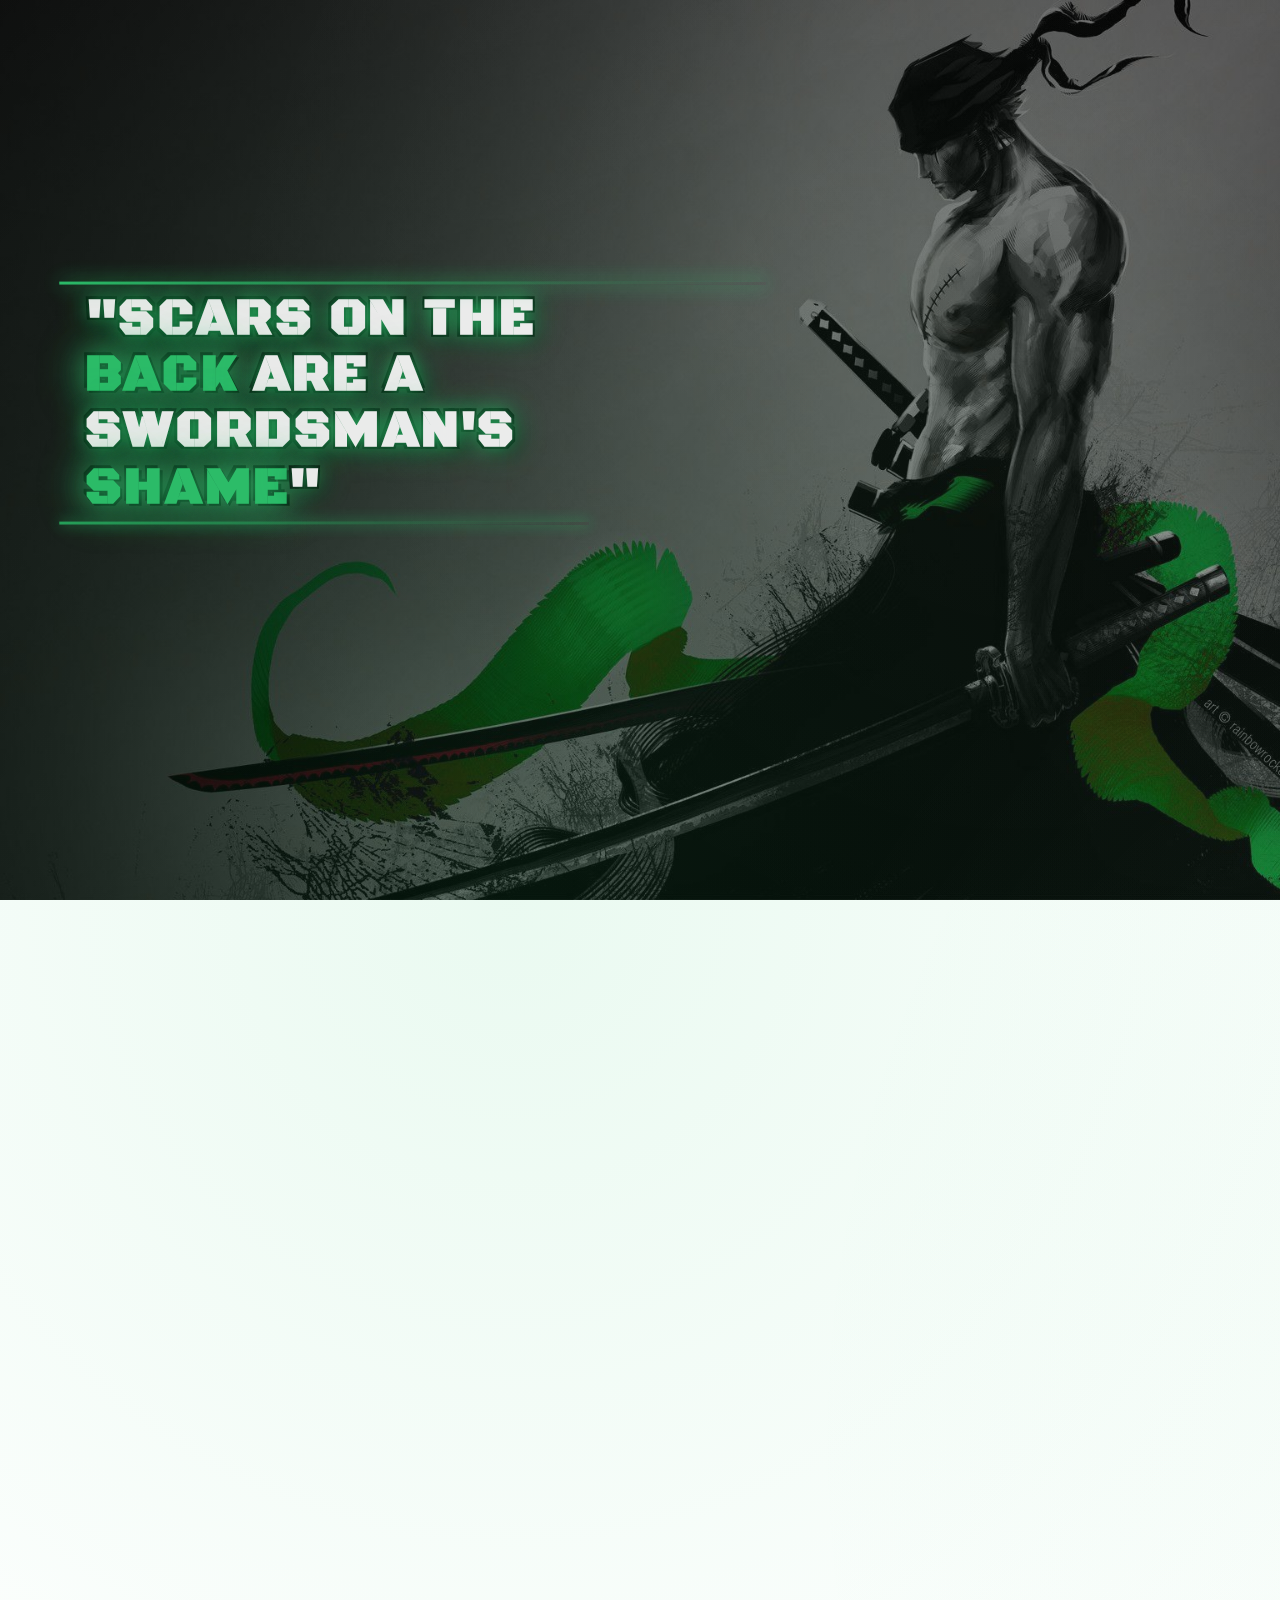
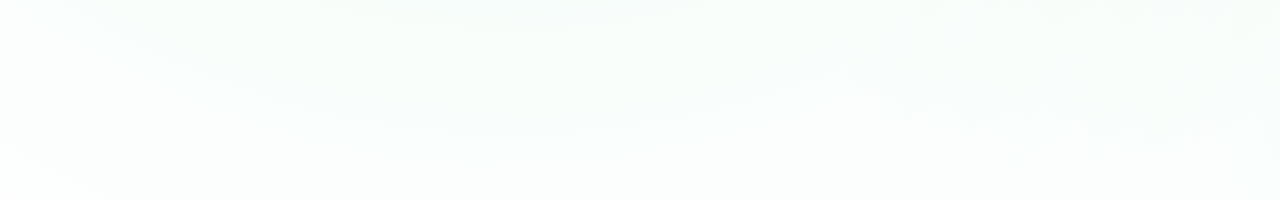
<file: index.html>
<!DOCTYPE html>
<html lang="en">
  <head>
    <meta charset="UTF-8" />
    <meta name="viewport" content="width=device-width, initial-scale=1.0" />
    <title>Task 2</title>
    <link rel="stylesheet" href="task2.css">
    <link
      href="https://fonts.googleapis.com/css2?family=Black+Ops+One&family=Teko:wght@700&display=swap"
      rel="stylesheet"
    />
   
  </head>
  <body>
  
    <div class="bg-mobile">
      <div class="bg-layer active" id="bg1"></div>
      <div class="bg-layer" id="bg2"></div>
    </div>

    <div class="banner">
      <h1 class="quote">
        "SCARS ON THE <span class="accent">BACK</span> ARE A SWORDSMAN'S
        <span class="accent">SHAME</span>"
      </h1>
      <a href="zoro.html" class="btn">WATCH ONE PIECE</a>
    </div>

    <script src="https://cdnjs.cloudflare.com/ajax/libs/gsap/3.12.2/gsap.min.js"></script>
    <script>
     
      gsap.to(".quote", {
        opacity: 1,
        x: 0,
        duration: 1.2,
        ease: "power4.out",
        delay: 0.3,
      });

      gsap.to(".btn", {
        opacity: 1,
        y: 0,
        duration: 0.8,
        delay: 1.5,
        ease: "back.out(2)",
      });

      gsap.to(".btn", {
        boxShadow:
          "0 0 60px rgba(46, 204, 113, 1), 0 12px 35px rgba(0,0,0,0.9)",
        duration: 1.5,
        repeat: -1,
        yoyo: true,
        ease: "power1.inOut",
      });

    if (window.innerWidth <= 1024) {
  const bg1 = document.getElementById('bg1');
  const bg2 = document.getElementById('bg2');
  
  bg1.style.backgroundImage = "url('king.jpg')";
  bg2.style.backgroundImage = "url('king.jpg')";
  
  function animateBackground() {
  
    gsap.to(bg1, {
      backgroundPosition: "80% center",
      duration: 4,
      ease: "power1.inOut",
      onComplete: () => {
     
        gsap.set(bg2, {
          opacity: 1,
          backgroundPosition: "20% center"
        });
        
   
        gsap.to(bg1, {
          opacity: 0,
          duration: 2,
          ease: "power1.inOut"
        });
        
   
        gsap.to(bg2, {
          backgroundPosition: "80% center",
          duration: 4,
          ease: "power1.inOut"
        });
      }
    });
  }
  
  // Run animation once after 1 second
  setTimeout(animateBackground, 1000);
}
    </script>
  </body>
</html>
</file>
<file: task2.css>
* {
        margin: 0;
        padding: 0;
        box-sizing: border-box;
      }

      body {
        height: 100vh;
        background: url("king.jpg") no-repeat center center/cover;
        font-family: 'Black Ops One', cursive;
        overflow: hidden;
        position: relative;
      }

      body::before {
        content: '';
        position: absolute;
        top: 0;
        left: 0;
        width: 100%;
        height: 100%;
        background: linear-gradient(135deg, rgba(0,0,0,0.7) 0%, rgba(0,0,0,0.3) 100%);
        z-index: 1;
      }

      body::before {
        content: '';
        position: absolute;
        top: 0;
        left: 0;
        width: 100%;
        height: 100%;
        background: linear-gradient(135deg, rgba(0,0,0,0.7) 0%, rgba(0,0,0,0.3) 100%);
        z-index: 1;
      }

      body::after {
        content: '';
        position: absolute;
        top: 0;
        left: 0;
        width: 200%;
        height: 200%;
        background: 
          radial-gradient(circle at 20% 50%, rgba(46, 204, 113, 0.1) 0%, transparent 50%),
          radial-gradient(circle at 80% 80%, rgba(46, 204, 113, 0.08) 0%, transparent 50%),
          radial-gradient(circle at 40% 20%, rgba(255, 255, 255, 0.03) 0%, transparent 40%),
          radial-gradient(circle at 60% 70%, rgba(255, 255, 255, 0.05) 0%, transparent 40%);
        animation: smokeMove 20s ease-in-out infinite;
        z-index: 1;
        pointer-events: none;
      }

      @keyframes smokeMove {
        0%, 100% {
          transform: translate(0, 0) scale(1);
          opacity: 0.6;
        }
        25% {
          transform: translate(-5%, -5%) scale(1.05);
          opacity: 0.8;
        }
        50% {
          transform: translate(-10%, 5%) scale(1.1);
          opacity: 0.7;
        }
        75% {
          transform: translate(-5%, 10%) scale(1.05);
          opacity: 0.9;
        }
      }
      .bg-mobile {
        display: none;
        position: fixed;
        top: 0;
        left: 0;
        width: 100%;
        height: 100%;
        z-index: 0;
      }

      .bg-layer {
        position: absolute;
        top: 0;
        left: 0;
        width: 100%;
        height: 100%;
        background-size: cover;
        background-position: center;
        opacity: 0;
        transition: opacity 2s ease-in-out;
      }

      .bg-layer.active {
        opacity: 1;
      }

      .banner {
        position: absolute;
        top: 50%;
        left: 5vw;
        transform: translateY(-50%);
        max-width: 50vw;
        z-index: 2;
        padding: 2vw;
      }

      .quote {
        font-size: 4vw;
        font-weight: 700;
        line-height: 1.1;
        margin-bottom: 3vh;
        color: #fff;
        text-transform: uppercase;
        letter-spacing: 0.2vw;
        opacity: 0;
        transform: translateX(-50px);
        text-shadow: 
          0 0 1.5vw rgba(46, 204, 113, 0.9),
          0 0 3vw rgba(46, 204, 113, 0.6),
          0.2vw 0.2vw 0px #000,
          -0.2vw -0.2vw 0px #000,
          0.2vw -0.2vw 0px #000,
          -0.2vw 0.2vw 0px #000,
          0.4vw 0.4vw 1.5vw rgba(0, 0, 0, 0.9);
        position: relative;
      }

      .quote::before {
        content: '';
        position: absolute;
        top: -1vh;
        left: -2vw;
        width: 120%;
        height: 0.4vh;
        background: linear-gradient(90deg, #2ecc71 0%, transparent 100%);
        box-shadow: 0 0 1.5vw #2ecc71;
      }

      .quote::after {
        content: '';
        position: absolute;
        bottom: -1vh;
        left: -2vw;
        width: 90%;
        height: 0.3vh;
        background: linear-gradient(90deg, #27ae60 0%, transparent 100%);
        box-shadow: 0 0 1vw #27ae60;
      }

      .btn {
        display: inline-block;
        padding: 1.8vh 3.5vw;
        font-size: 1.4vw;
        font-weight: bold;
        color: #000;
        background: linear-gradient(135deg, #2ecc71 0%, #27ae60 100%);
        border: 0.3vh solid #fff;
        border-radius: 0;
        cursor: pointer;
        text-transform: uppercase;
        letter-spacing: 0.2vw;
        font-family: 'Teko', sans-serif;
        box-shadow: 
          0 0 2vw rgba(46, 204, 113, 0.8),
          0 0.8vh 2.5vh rgba(0,0,0,0.7),
          inset 0 0.1vh 0 rgba(255,255,255,0.3);
        opacity: 0;
        transform: translateY(20px);
        position: relative;
        overflow: hidden;
        transition: all 0.3s ease;
        text-decoration: none;
      }

      .btn::before {
        content: '';
        position: absolute;
        top: 50%;
        left: 50%;
        width: 0;
        height: 0;
        background: rgba(255, 255, 255, 0.3);
        border-radius: 50%;
        transform: translate(-50%, -50%);
        transition: width 0.5s, height 0.5s;
      }

      .btn:hover::before {
        width: 30vw;
        height: 30vw;
      }

      .btn:hover {
        transform: translateY(20px) scale(1.1);
        box-shadow: 
          0 0 3vw rgba(46, 204, 113, 1),
          0 1.2vh 3.5vh rgba(0,0,0,0.9),
          inset 0 0.1vh 0 rgba(255,255,255,0.5);
        border-color: #2ecc71;
      }

      .accent {
        color: #2ecc71;
        text-shadow: 
          0 0 2.5vw rgba(46, 204, 113, 1),
          0 0 4vw rgba(46, 204, 113, 0.7),
          0.2vw 0.2vw 0px #000,
          -0.2vw -0.2vw 0px #000;
      }

      @keyframes glitch {
        0%, 100% {
          text-shadow: 
            0 0 1.5vw rgba(46, 204, 113, 0.9),
            0 0 3vw rgba(46, 204, 113, 0.6),
            0.2vw 0.2vw 0px #000,
            -0.2vw -0.2vw 0px #000;
        }
        25% {
          text-shadow: 
            -0.2vw -0.2vw 0px #2ecc71,
            0.2vw 0.2vw 0px #000,
            0 0 3vw rgba(46, 204, 113, 0.9);
        }
        75% {
          text-shadow: 
            0.2vw -0.2vw 0px #2ecc71,
            -0.2vw 0.2vw 0px #000,
            0 0 3vw rgba(46, 204, 113, 0.9);
        }
      }

      .quote:hover {
        animation: glitch 0.3s infinite;
      }

      @media screen and (max-width: 1024px) {
        body {
          overflow-y: auto;
        }
        
        .bg-mobile {
          display: block;
        }
        
        .banner {
          left: 3vw;
          max-width: 60vw;
        }
        
        .quote {
          font-size: 5vw;
          letter-spacing: 0.15vw;
          margin-bottom: 2.5vh;
        }
        
        .btn {
          font-size: 1.8vw;
          letter-spacing: 0.15vw;
        }
      }

      @media screen and (max-width: 768px) {
        body {
          overflow-y: auto;
          background: none;
        }
        
        .bg-mobile {
          display: block;
        }
        
        .banner {
          left: 50%;
          top: 50%;
          transform: translate(-50%, -50%);
          max-width: 90vw;
          text-align: center;
          padding: 3vw;
        }
        
        .quote {
          font-size: 7vw;
          letter-spacing: 0.1vw;
          margin-bottom: 2vh;
        }
        
        .quote::before,
        .quote::after {
          left: 50%;
          transform: translateX(-50%);
        }
        
        .btn {
          font-size: 2.5vw;
          padding: 2vh 4vw;
          letter-spacing: 0.1vw;
        }
      }

      @media screen and (max-width: 480px) {
        body {
          overflow-y: auto;
          background: none;
        }
        
        .bg-mobile {
          display: block;
        }
        
        .banner {
          max-width: 95vw;
          padding: 4vw;
        }
        
        .quote {
          font-size: 9vw;
          letter-spacing: 0.05vw;
          margin-bottom: 2vh;
          text-shadow: 
            0 0 3vw rgba(46, 204, 113, 0.9),
            0 0 5vw rgba(46, 204, 113, 0.6),
            0.3vw 0.3vw 0px #000,
            -0.3vw -0.3vw 0px #000,
            0.3vw -0.3vw 0px #000,
            -0.3vw 0.3vw 0px #000,
            0.5vw 0.5vw 2vw rgba(0, 0, 0, 0.9);
        }
        
        .quote::before {
          height: 0.3vh;
          top: -0.8vh;
        }
        
        .quote::after {
          height: 0.2vh;
          bottom: -0.8vh;
        }
        
        .btn {
          font-size: 4vw;
          padding: 1.8vh 5vw;
          letter-spacing: 0.1vw;
          border-width: 0.2vh;
        }
        
        .btn:hover {
          transform: translateY(20px) scale(1.05);
        }
        
        .btn:hover::before {
          width: 50vw;
          height: 50vw;
        }
        
        .accent {
          text-shadow: 
            0 0 4vw rgba(46, 204, 113, 1),
            0 0 6vw rgba(46, 204, 113, 0.7),
            0.3vw 0.3vw 0px #000,
            -0.3vw -0.3vw 0px #000;
        }
      }

      @media screen and (max-width: 360px) {
        body {
          overflow-y: auto;
          background: none;
        }
        
        .bg-mobile {
          display: block;
        }
        
        .banner {
          padding: 3vw;
        }
        
        .quote {
          font-size: 10vw;
          margin-bottom: 1.5vh;
        }
        
        .btn {
          font-size: 4.5vw;
          padding: 1.5vh 6vw;
        }
      }

      @media screen and (max-height: 600px) and (orientation: landscape) {
        body {
          overflow-y: auto;
          background: none;
        }
        
        .bg-mobile {
          display: block;
        }
        
        .banner {
          position: relative;
          top: auto;
          left: auto;
          transform: none;
          margin: 5vh auto;
          text-align: center;
        }
        
        .quote {
          font-size: 6vw;
          margin-bottom: 2vh;
        }
        
        .btn {
          font-size: 2.5vw;
        }
      }
</file>
